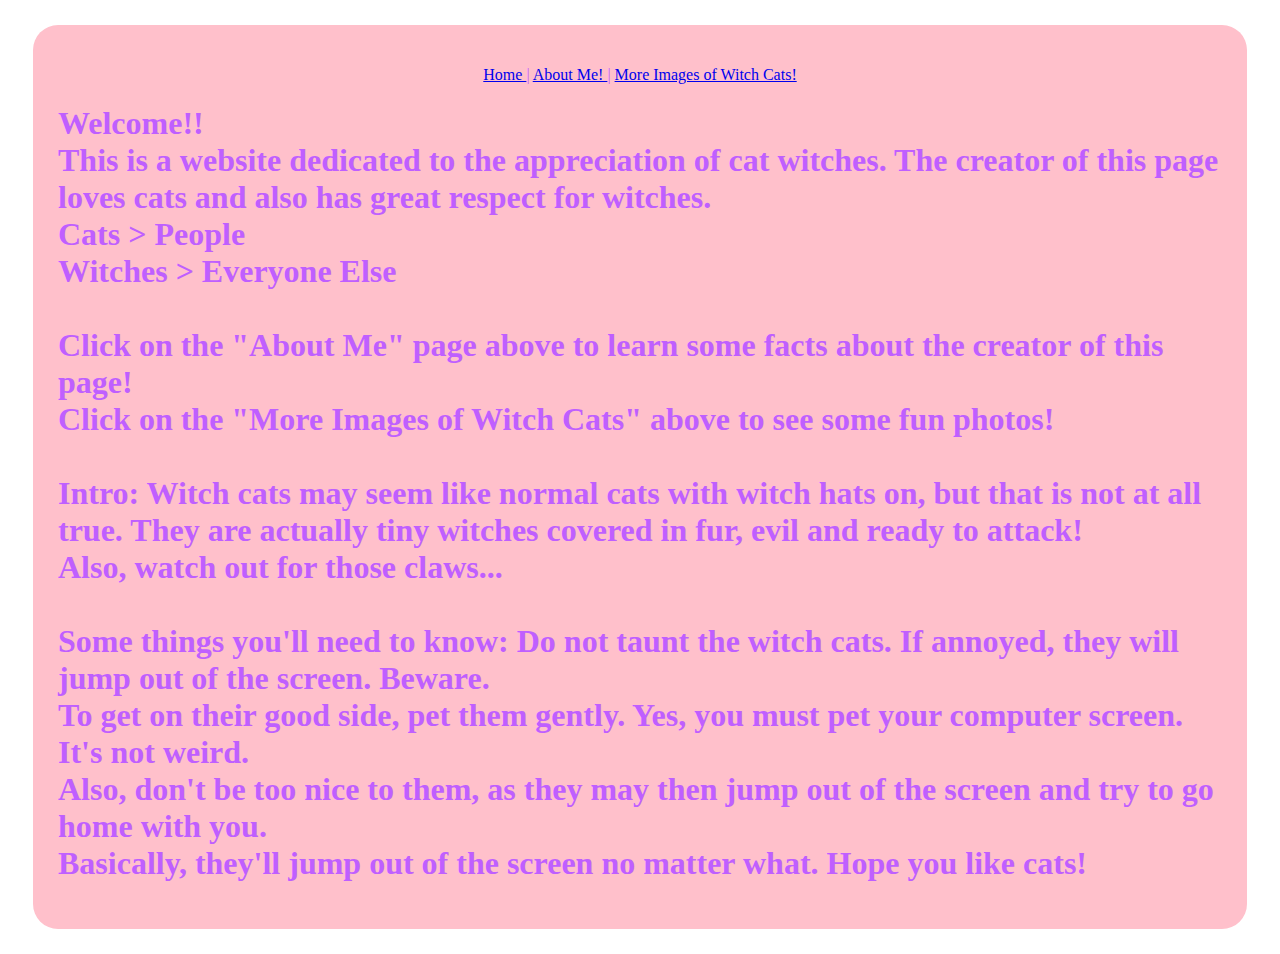
<file: index.html>
<html>
  <head>
    <title> Witch Cats! </title>
    <link rel="stylesheet" type="text/css" href="MyStyle.css" />
   
</head>
<body>
    <div id="container">
        <p id="navigation">
          <a href="index.html"> Home </a> |
          <a href="aboutMe.html"> About Me! </a> |
          <a href="More Images of Witch Cats.html"> More Images of Witch Cats! </a>
        </p>
        <p>
          <h1>
            Welcome!!
            <br/> This is a website dedicated to the appreciation of cat witches. The creator of this page loves cats and also has great respect for witches.
            <br/> Cats &gt; People
            <br/> Witches &gt; Everyone Else
            <br/>
            <br/> Click on the "About Me" page above to learn some facts about the creator of this page!
            <br/> Click on the "More Images of Witch Cats" above to see some fun photos!
            <br/>
            <br/> <b>Intro:</b> Witch cats may seem like normal cats with witch hats on, but that is not at all true. They are actually tiny witches covered in fur, evil and ready to attack!
            <br/> Also, watch out for those claws...
            <br/>
            <br/> Some things you'll need to know: Do not taunt the witch cats. If annoyed, they will jump out of the screen. Beware.
            <br/> To get on their good side, pet them gently. Yes, you must pet your computer screen. It's not weird.
            <br/> Also, don't be too nice to them, as they may then jump out of the screen and try to go home with you.
            <br/> Basically, they'll jump out of the screen no matter what. Hope you like cats!
        </h1>
      </p>
    </div>
  </body>
</html>
</file>
<file: MyStyle.css>
#test{
  color:purple;  
}

body{
 background-color:white;
}

#container{
    padding:25px;
    margin:25px;
    border-radius:25px;
    background-color:pink;
    color:#BF5FFF;
    font-family: Baskerville, "Baskerville Old Face", "Hoefler Text", Garamond, "Times New Roman", serif;
  

}


#navigation{
  text-align:center;
  font-size:100%;
}

img{
  height:200px;
}
</file>
